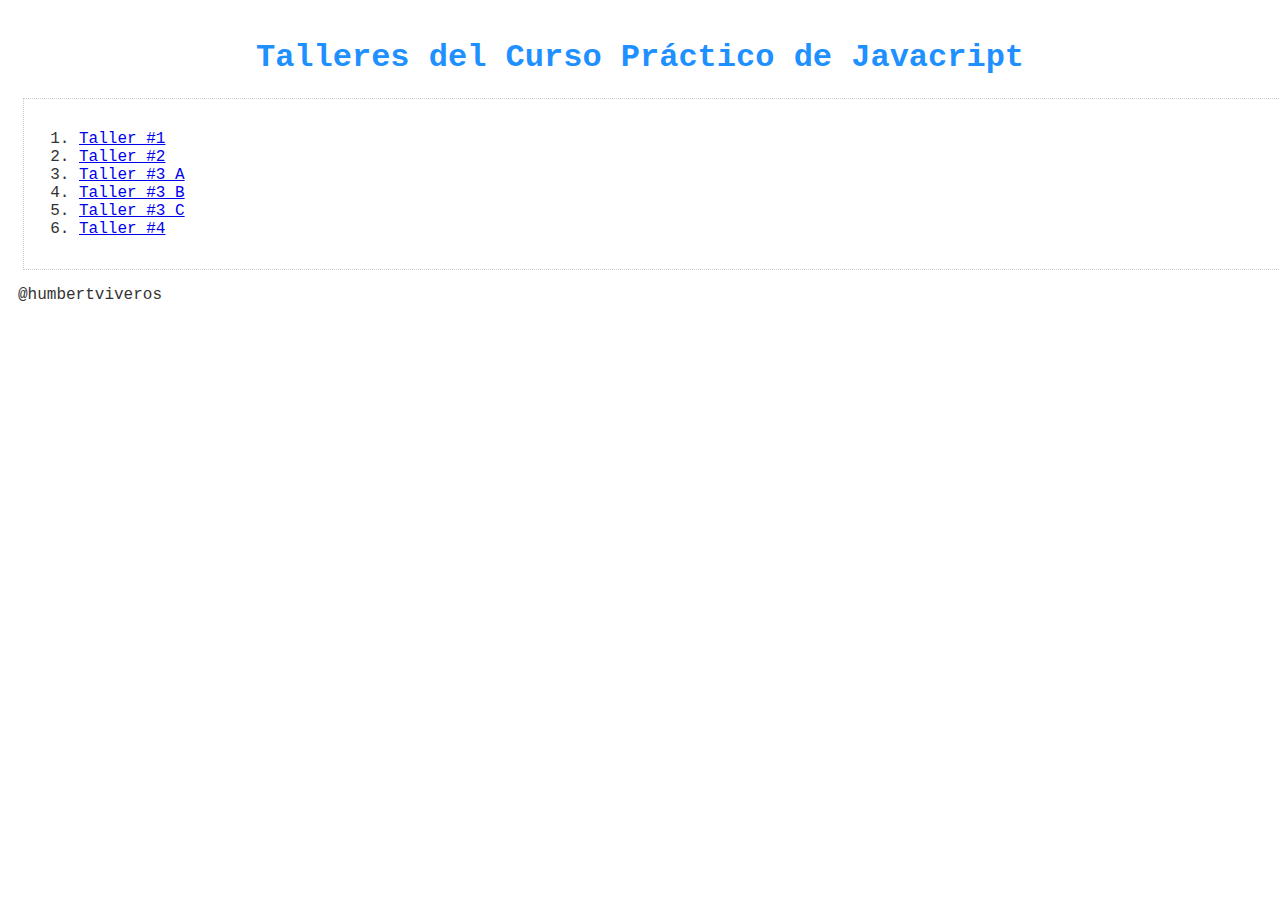
<file: index.html>
<!DOCTYPE html>
<html lang="en">
<head>
    <meta charset="UTF-8">
    <meta http-equiv="X-UA-Compatible" content="IE=edge">
    <meta name="viewport" content="width=device-width, initial-scale=1.0">
    <link rel="stylesheet" href="./estilos.taller.css">
    <title>Home | Curso Práctico de Javacript</title>
</head>
<body>
    <header>
        <h1>Talleres del Curso Práctico de Javacript</h1>
    </header>
    <section>
        <nav>
            <ol>
                <li><a href="./figuras.html">Taller #1</a></li>
                <li><a href="./descuentos.html">Taller #2</a></li>
                <li><a href="./promedio.html">Taller #3 A</a></li>
                <li><a href="./mediana.html">Taller #3 B</a></li>
                <li><a href="./moda.html">Taller #3 C</a></li>
                <li><a href="./salarios.html">Taller #4</a></li>
            </ol>
        </nav>
    </section>
    <footer>
        <p>@humbertviveros</p>
    </footer>
</body>
</html>
</file>
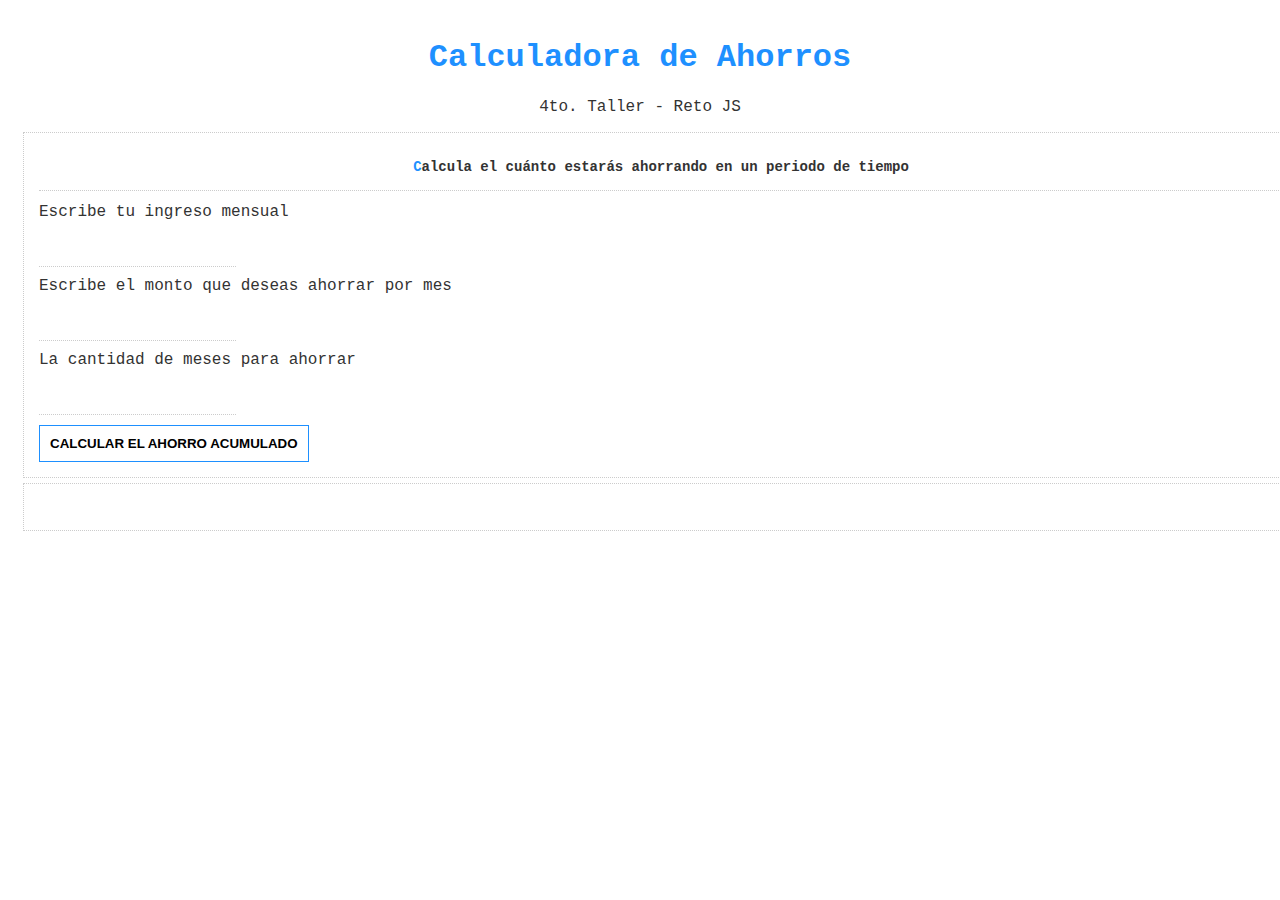
<file: ahorros.html>
<!DOCTYPE html>
<html lang="en">
<head>
    <meta charset="UTF-8">
    <meta http-equiv="X-UA-Compatible" content="IE=edge">
    <meta name="viewport" content="width=device-width, initial-scale=1.0">
    <title>Calculadora de Ahorros - 4to Taller JS Práctico</title>
    <link rel="stylesheet" href="./estilos.taller.css">
</head>
<body>
    <header>
        <h1>Calculadora de Ahorros</h1>
        <p>4to. Taller - Reto JS</p>
    </header>
    <section>
        <h2>Calcula el cuánto estarás ahorrando en un periodo de tiempo</h2>
        <form>
            <label for="inputIngresos">Escribe tu ingreso mensual</label>
            <input type="number" id="inputIngresos">

            <label for="inputAhorro">Escribe el monto que deseas ahorrar por mes</label>
            <input type="number" id="inputAhorro">

            <label for="inputMeses">La cantidad de meses para ahorrar</label>
            <input type="number" id="inputMeses">

            <button type="button" onclick="calcularAhorro()">
                Calcular el ahorro acumulado
            </button>
        </form>
    </section>
    <section>
        <p id="resultSave"></p>
    </section>

    <script src="./ahorros.js"></script>
</body>
</html>
</file>
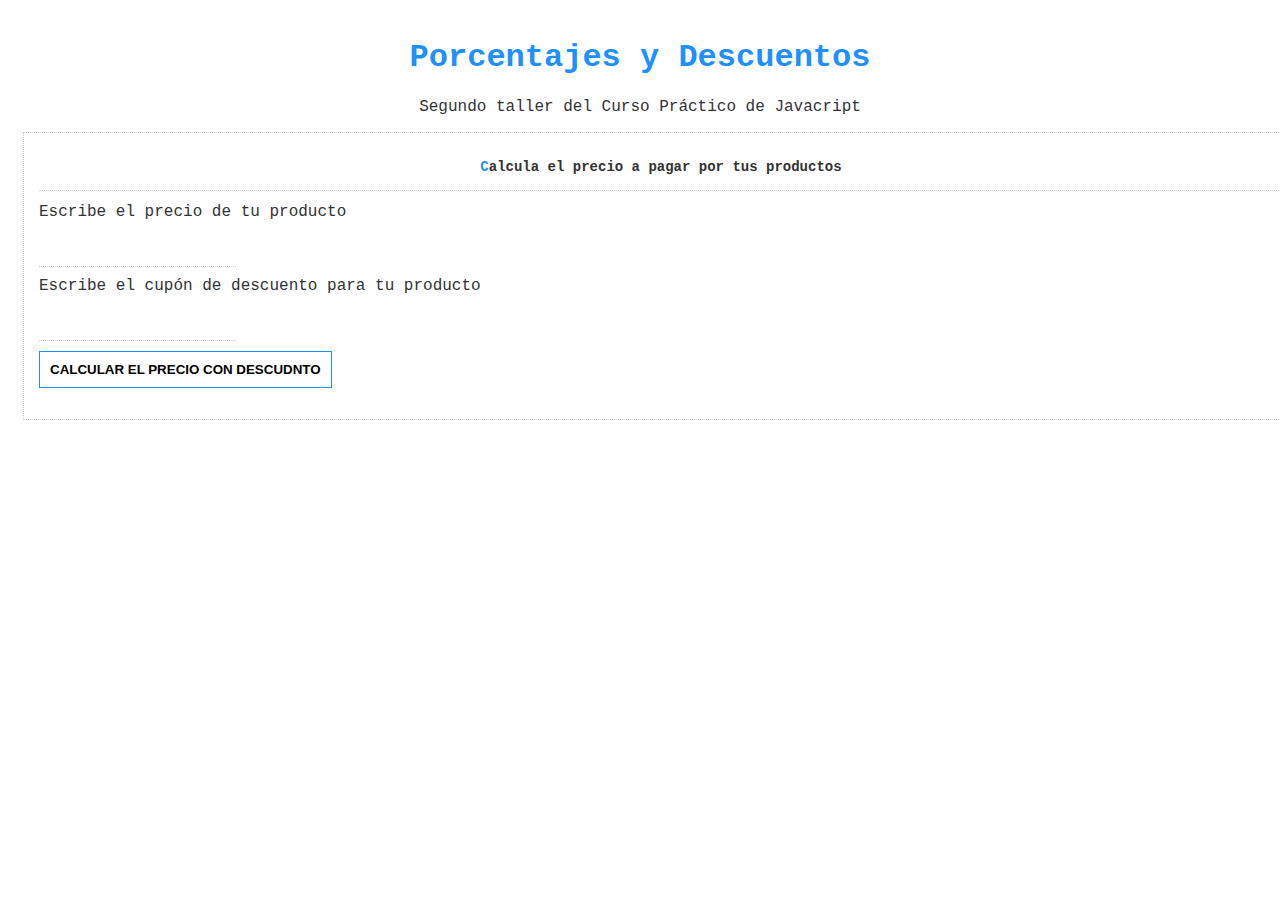
<file: descuentos.html>
<!DOCTYPE html>
<html lang="en">
<head>
    <meta charset="UTF-8">
    <meta http-equiv="X-UA-Compatible" content="IE=edge">
    <meta name="viewport" content="width=device-width, initial-scale=1.0">
    <title>Porcentajes y Descuentos - 2do Taller de JS Practico</title>
    <link rel="stylesheet" href="./estilos.taller.css">
</head>
<body>
    <header>
        <h1>Porcentajes y Descuentos</h1>
        <p>Segundo taller del Curso Práctico de Javacript</p>
    </header>
    <section>
        <h2>Calcula el precio a pagar por tus productos</h2>
        <form>
            <label for="inputPrice">Escribe el precio de tu producto</label>
            <input type="number" id="inputPrice">

            <label for="inputCoupon">Escribe el cupón de descuento para tu producto</label>
            <input type="text" id="inputCoupon">

            <button type="button" onclick="calculatePriceDiscount()">
                Calcular el precio con descudnto
            </button>
            <p id="resultPrice"></p>
        </form>
    </section>

    <script src="./descuentos.js"></script>
</body>
</html>
</file>
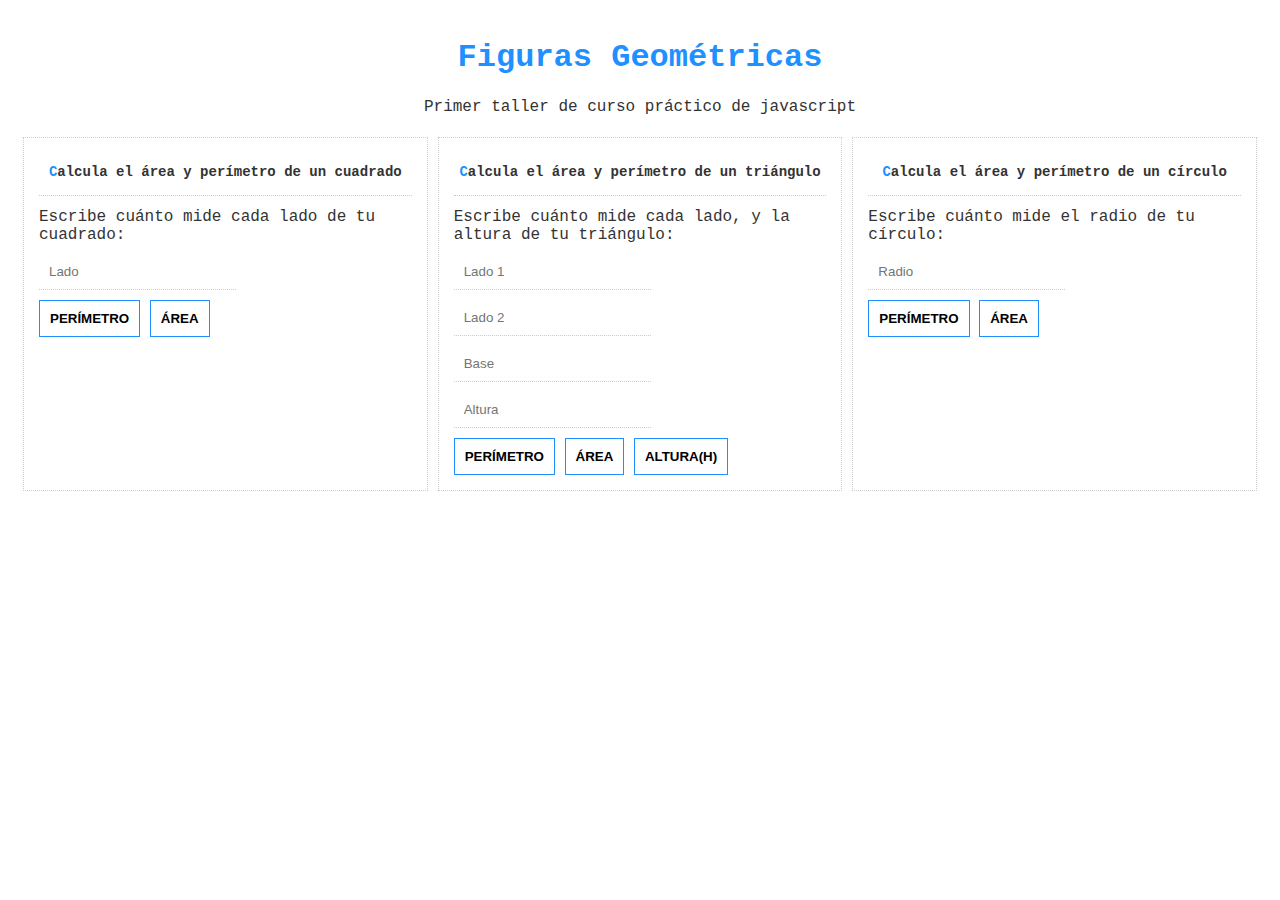
<file: figuras.html>
<!DOCTYPE html>
<html lang="es">
<head>
    <meta charset="UTF-8">
    <meta http-equiv="X-UA-Compatible" content="IE=edge">
    <meta name="viewport" content="width=device-width, initial-scale=1.0">
    <title>Figuras Geométricas</title>
    <link rel="stylesheet" href="./estilos.taller.css">
</head>
<body>
    <header>
        <h1>Figuras Geométricas</h1>
        <p>Primer taller de curso práctico de javascript</p>
    </header>

    <article>
        <section>
            <h2>Calcula el área y perímetro de un cuadrado</h2>
            <form>
                <label for="inputCuadrado">
                    Escribe cuánto mide cada lado de tu cuadrado:
                </label>
                <input type="number" id="inputCuadrado" placeholder="Lado">
                <button type="button" onclick="calcularPerimetroCuadrado()">perímetro</button>
                <button type="button" onclick="calcularAreaCuadrado()">área</button>
            </form>
        </section>

        <section>
            <h2>Calcula el área y perímetro de un triángulo</h2>
            <form>
                <label for="inputTriangulo1">
                    Escribe cuánto mide cada lado, y la altura de tu triángulo:
                </label>
                <input type="number" id="inputTriangulo1" placeholder="Lado 1">
                <input type="number" id="inputTriangulo2" placeholder="Lado 2">
                <input type="number" id="inputTrianguloBase" placeholder="Base">
                <input type="number" id="inputTrianguloAltura" placeholder="Altura">
                <button type="button" onclick="calcularPerimetroTriangulo()">perímetro</button>
                <button type="button" onclick="calcularAreaTriangulo()">área</button>
                <button type="button" onclick="calcularAlturaTriangulo()">altura(h)</button>
            </form>
        </section>
        
        <section>
            <h2>Calcula el área y perímetro de un círculo</h2>
            <form>
                <label for="inputCirculo">
                    Escribe cuánto mide el radio de tu círculo:
                </label>
                <input type="number" id="inputCirculo" placeholder="Radio">
                <button type="button" onclick="calcularPerimetroCirculo()">perímetro</button>
                <button type="button" onclick="calcularAreaCirculo()">área</button>
            </form>
        </section>
    </article>

    <script src="./figuras.js"></script>
</body>
</html>
</file>
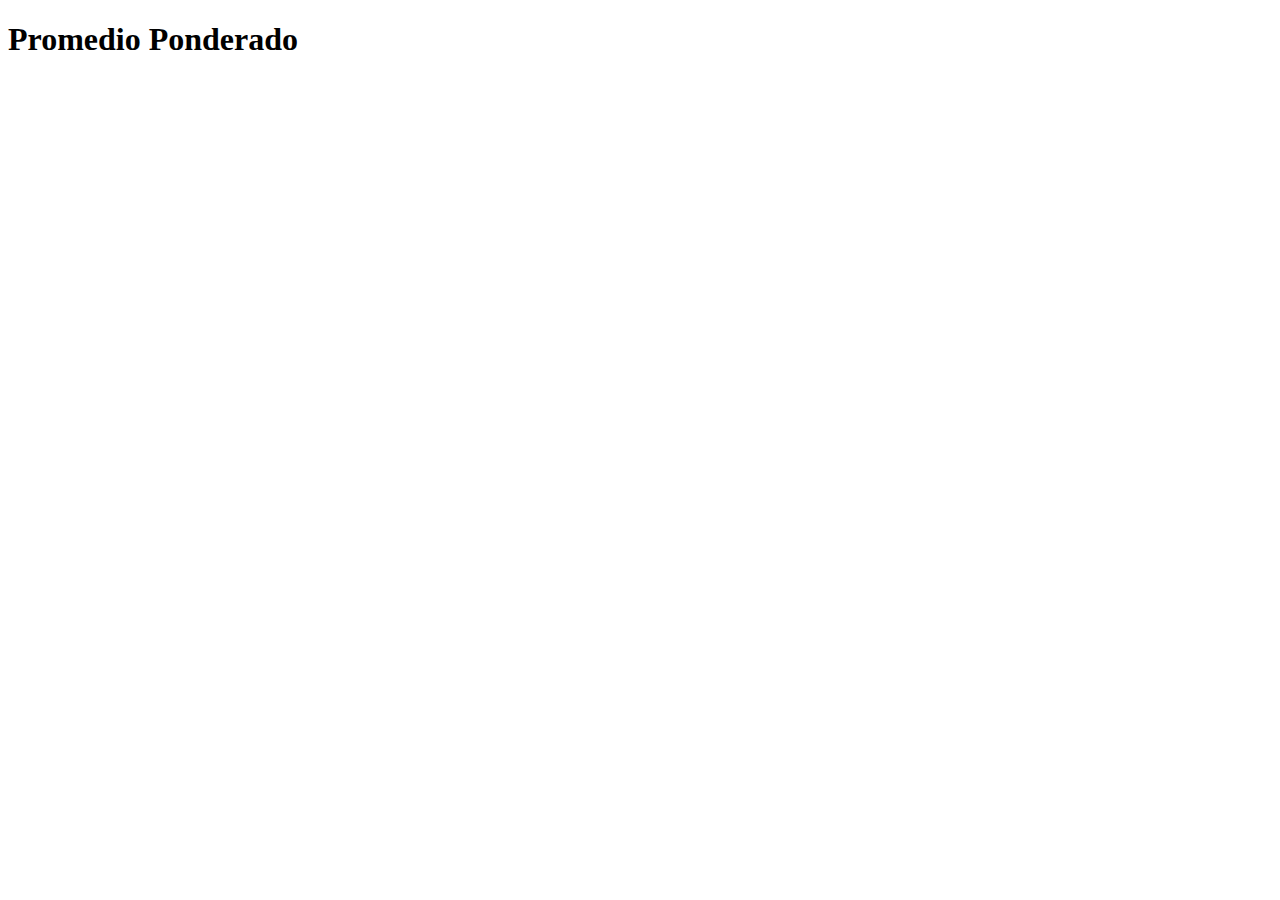
<file: promedio.ponderado.html>
<!DOCTYPE html>
<html lang="en">
<head>
    <meta charset="UTF-8">
    <meta http-equiv="X-UA-Compatible" content="IE=edge">
    <meta name="viewport" content="width=device-width, initial-scale=1.0">
    <title>Promedio Ponderado</title>
</head>
<body>
    <h1>Promedio Ponderado</h1>
    <script src="./promedio.ponderado.js"></script>
</body>
</html>
</file>
<file: estilos.taller.css>
body{
    color: #333;
    font-family: 'Courier New', Courier, monospace;
    padding: 10px;
}

header{
    text-align: center;
}

article{
    display: flex;
    justify-content: center;
}

section{
    /* border-radius: 5px; */
    border: 1px dotted #ccc;
    margin: 5px;
    padding: 15px;
    width: 100%;
}

section h2{
    border-bottom: 1px dotted #ccc;
    font-size: 14px;
    font-weight: bold;
    text-align: center;
    padding-bottom: 15px;
}

h1{
    color: dodgerblue;
}

h2::first-letter{
    color:dodgerblue;
}

input {
    display: block;
    margin: 10px 0;
    padding: 10px;
    border: none;
    border-bottom: 1px dotted #ccc;
}

button{
    border-radius: 0;
    background-color: white;
    border: 1px solid dodgerblue;
    cursor: pointer;
    font-weight: bold;
    padding: 10px;
    text-transform: uppercase;
    transition: all 0.2s ease-in-out;
}

button:hover{
    color: white;
    background-color: dodgerblue;
    padding: 10px 15px;
}
</file>
